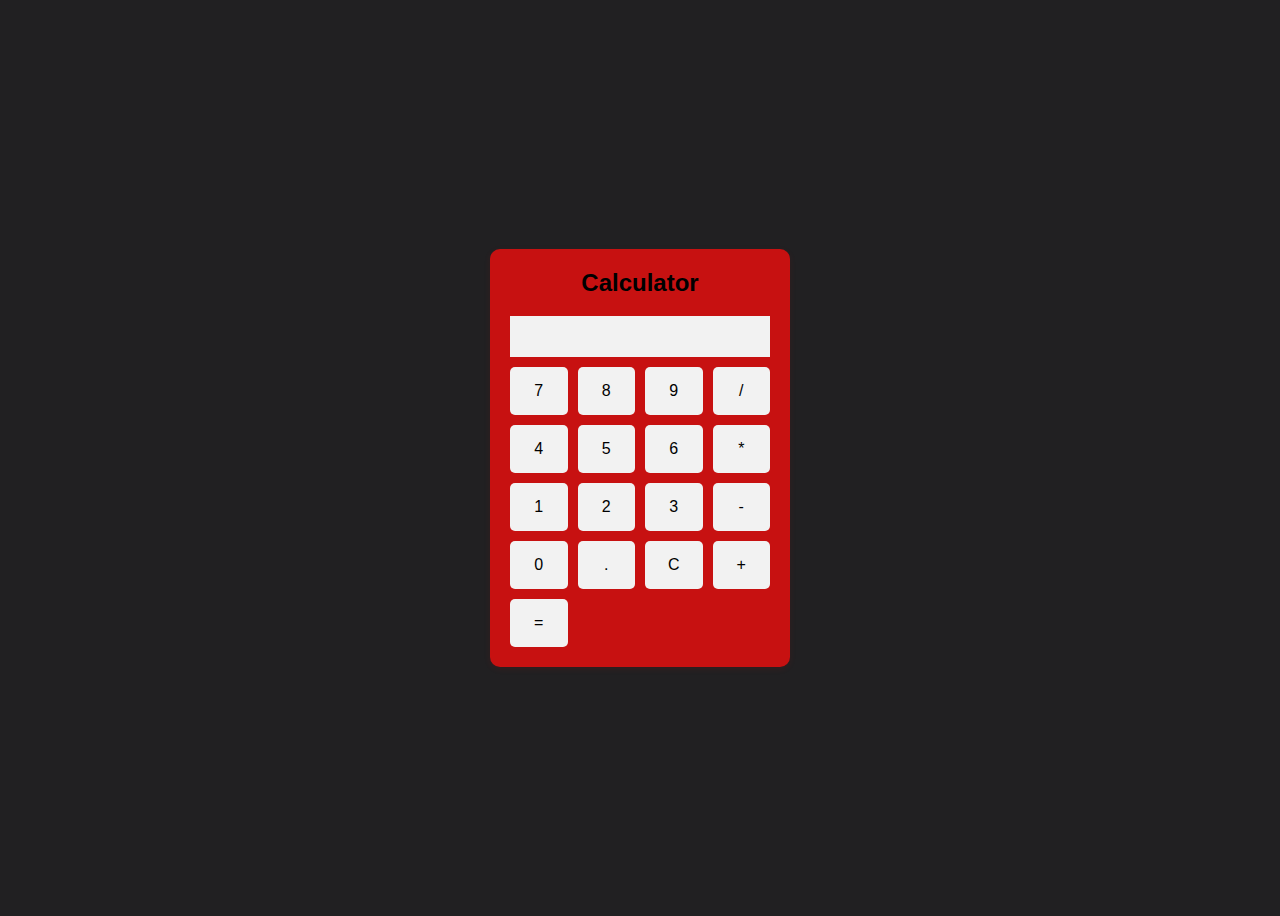
<file: calculator.html>
<!DOCTYPE html>
<html>
<head>
  <title>Calculator App</title>
  <style>
    * {
      box-sizing: border-box;
    }

    body {
      font-family: Arial, sans-serif;
      background-color: #212022;
      display: flex;
      justify-content: center;
      align-items: center;
      height: 100vh;
    }

    .calculator {
      width: 300px;
      background-color: #c71111;
      border-radius: 10px;
      padding: 20px;
      box-shadow: 0 2px 6px rgba(219, 9, 9, 0.1);
    }

    .calculator h2 {
      text-align: center;
      margin-top: 0;
    }

    .calculator input[type="text"] {
      width: 100%;
      padding: 10px;
      font-size: 18px;
      border: none;
      background-color: #f2f2f2;
      margin-bottom: 10px;
    }

    .calculator .keypad {
      display: grid;
      grid-template-columns: repeat(4, 1fr);
      grid-gap: 10px;
    }

    .calculator .keypad input[type="button"] {
      width: 100%;
      padding: 15px;
      font-size: 16px;
      background-color: #f2f2f2;
      border: none;
      border-radius: 5px;
      cursor: pointer;
    }

    .calculator .keypad input[type="button"]:hover {
      background-color: #e2e2e2;
    }

    .calculator .keypad input[type="button"]:active {
      background-color: #d1d1d1;
    }
  </style>
</head>
<body>
  <div class="calculator">
    <h2>Calculator</h2>
    <input type="text" id="result" readonly>
    <div class="keypad">
      <input type="button" value="7" onclick="displayresult('7')">
      <input type="button" value="8" onclick="displayresult('8')">
      <input type="button" value="9" onclick="displayresult('9')">
      <input type="button" value="/" onclick="displayresult('/')">
      <input type="button" value="4" onclick="displayresult('4')">
      <input type="button" value="5" onclick="displayresult('5')">
      <input type="button" value="6" onclick="displayresult('6')">
      <input type="button" value="*" onclick="displayresult('*')">
      <input type="button" value="1" onclick="displayresult('1')">
      <input type="button" value="2" onclick="displayresult('2')">
      <input type="button" value="3" onclick="displayresult('3')">
      <input type="button" value="-" onclick="displayresult('-')">
      <input type="button" value="0" onclick="displayresult('0')">
      <input type="button" value="." onclick="displayresult('.')">
      <input type="button" value="C" onclick="clearresult()">
      <input type="button" value="+" onclick="displayresult('+')">
      <input type="button" value="=" onclick="calculateresult()">
    </div>
  </div>

  <script>
    function displayresult(value) {
      document.getElementById("result").value += value;
    }

    function clearresult() {
      document.getElementById("result").value = "";
    }

    function calculateresult() {
      try {
        const result = eval(document.getElementById("result").value);
        document.getElementById("result").value = result;
      } catch (error) {
        document.getElementById("result").value = "Error";
      }
    }
  </script>
</body>
</html>
</file>
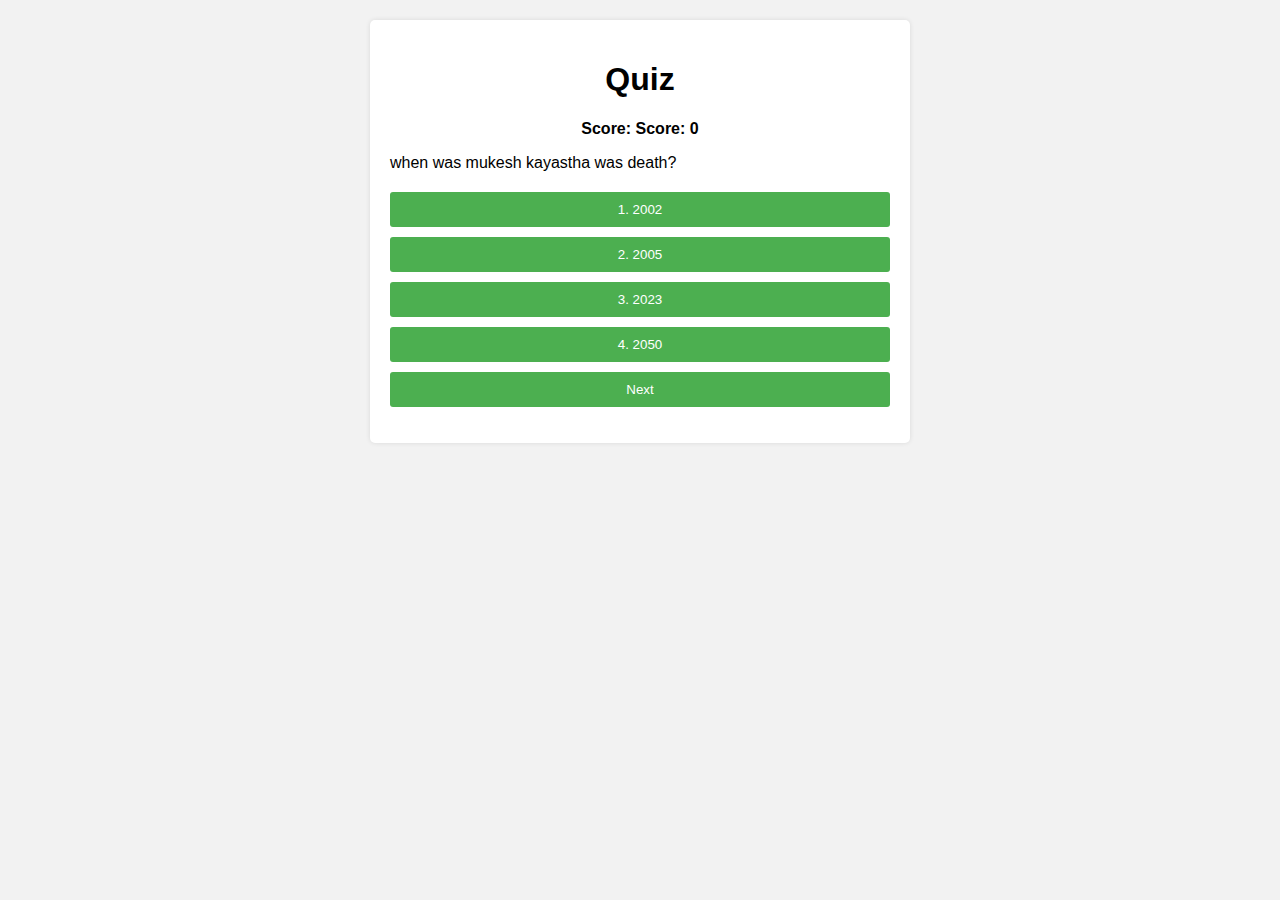
<file: quize.html>
<html>
<head>
    <style>
        body {
            margin: 20px;
            font-family: Arial, sans-serif;
            background-color: #f2f2f2;
        }

        h1 {
            text-align: center;
        }

        #quiz-container {
            max-width: 500px;
            margin: 0 auto;
            background-color: #fff;
            padding: 20px;
            border-radius: 5px;
            box-shadow: 0 0 5px rgba(0, 0, 0, 0.1);
        }

        #question {
            margin-bottom: 20px;
        }

        .option {
            display: block;
            margin-bottom: 10px;
        }

        input[type='button'] {
            display: block;
            width: 100%;
            padding: 10px;
            background-color: #4caf50;
            color: #fff;
            border: none;
            border-radius: 3px;
            cursor: pointer;
        }

        input[type='button']:hover {
            background-color: #45a049;
        }

        #score {
            text-align: center;
            font-weight: bold;
            margin-bottom: 10px;
        }
    </style>
</head>
<body>
    <div id="quiz-container">
        <h1>Quiz</h1>
        <div id="score">Score: <span id="myscore">0</span></div>
        <div id="question">
            <p id="myques">Question</p>
        </div>
        <div id="options">
            <form name="myform">
                <input name="opt1" class="option" type="button" value="Option 1" onclick="checkans(1)">
                <input name="opt2" class="option" type="button" value="Option 2" onclick="checkans(2)">
                <input name="opt3" class="option" type="button" value="Option 3" onclick="checkans(3)">
                <input name="opt4" class="option" type="button" value="Option 4" onclick="checkans(4)">
                <input name="btnnext" type="button" value="Next" onclick="increaseques()">
            </form>
        </div>
    </div>
    <script>
            question = [
            ["when was mukesh kayastha was death?", "2002", "2005", "2023", "2050", "3"],
            ["who is father of the nation?", "ram", "2005", "2023", "2050", "3"],
            ["what country has the highest life expectancy?", "monaco", "nepal", "india", "china", "1"],
            ["which language has the more native speakers?","spanish","hindi","arabic","chinese","4"],
        ]

        a = 0;
        score = 0;
        loadquestion();

        function loadquestion() {
            document.getElementById('myscore').innerHTML = "Score: " + score;
            document.getElementById('myques').innerHTML = question[a][0];
            myform.opt1.value = "1. " + question[a][1];
            myform.opt2.value = "2. " + question[a][2];
            myform.opt3.value = "3. " + question[a][3];
            myform.opt4.value = "4. " + question[a][4];
        }

        function increaseques() {
            a = a + 1;
            loadquestion();
        }

        function checkans(abs) {
            if (abs == question[a][5]) {
                alert("Right answer!");
                score = score + 10;
                document.getElementById('myscore').innerHTML = "Score: " + score;
            } else {
                alert("Wrong answer!");
            }
        }
    </script>
</body>
</html>
</file>
